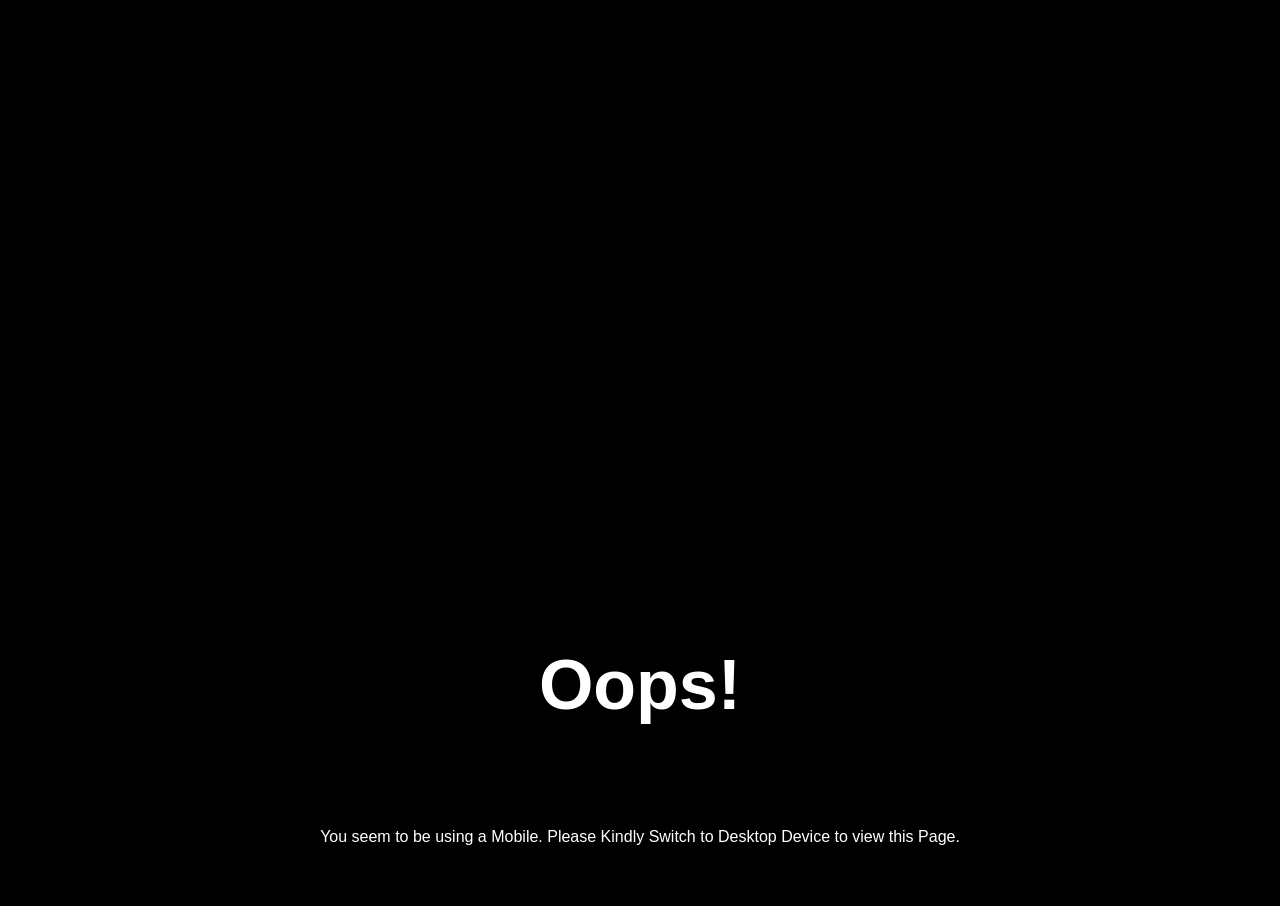
<file: index.html>
<!DOCTYPE html>
<html lang="en">

<head>
    <meta charset="UTF-8">
    <meta http-equiv="X-UA-Compatible" content="IE=edge">
    <meta name="viewport" content="width=device-width, initial-scale=1.0">
    <title>Squid Game Landing Page</title>
    <link rel="stylesheet" href="style.css">
    <link rel="shortcut icon" href="./img/favicon.jpg" type="image/x-icon">
    <link href='https://unpkg.com/boxicons@2.1.1/css/boxicons.min.css' rel='stylesheet'>
</head>

<body onresize="redirect404()">
    <div class="container">
        <nav>
            <img src="./img/allshapes.png" alt="allshapes">
            
            <!-- <a href="index.html"><img  class="squidgamelogo"  src="./img/logo.png" alt="squid-game-font" border="0"></a> -->
    
        </nav>

        <div class="leftsec" >
            <h1 >Squid Game</h1>
            <div style="background-color: transparent;" >
                <img  src="./img/trisqua.svg" alt="" >
                <p>
                    Once you start the game, there's no turning back. The winner is alone, the loseronly faces death.
                </p>
            </div>
        </div>


        <div class="middle-sec">
            <img src="./img/maiddlesec.png" alt="Gunman"  style="width: 80%;height: auto;" data-speed="2" class="move">
            <img src="./img/mainguy.png" style="position: absolute;right: 0;margin-top: 20rem;"data-speed="-2" class="move">

        </div>

        <div class="rightsec" >
            <img src="./img/workes.png" alt="workers"
            style="margin-bottom: 15rem;position: absolute;"
            >

            <div class="shapesgame" >
                <div style="
                width: 70px;
                  height: 70px;
                  clip-path: polygon(0 0, 100% 0%, 100% 100%, 0% 100%);
                  background: #FD4388;">

            </div>
            <div style="  width: 70px;
                        height: 70px;
                clip-path: circle(50% at 50% 50%);
                background: #FD4388;
                border-radius: 50%">
                </div>
                <div style=" 
                
                width: 50px;
                height: 50px;
                background-color: #fff;
                transform: rotate(90deg);
                clip-path: polygon(50% 0%, 0% 100%, 100% 100%);
                ">
                </div>
                
            </div>
            <li><a  class="effect-one ">Start New Game</a></li>

        </div>

        <footer>
            <ul>
                <a class="effect-one" >About</a>
                <a class="effect-one" >Trailer</a>
                <a class="effect-one" >Games</a>
                <a class="effect-one" >Actors</a>
            </ul>
            <p class="effect-one" >
                Start New Game<i class='bx bx-play'></i>
            </p>

            <ul>
                <a class="effect-one"  >Season1</a>
                <a class="effect-one" >2021</a>
                <a  class="effect-one" style="color: #229794;"><i class='bx bxs-star' style="color: #229794;"></i>9.8</a>
            </ul>


        </footer>
    </div>
    
    
   <script defer >
       document.addEventListener('mousemove', move);
function move(e){
    this.querySelectorAll('.move').forEach(layer =>{
        const speed = layer.getAttribute('data-speed')

        const x = (window.innerWidth - e.pageX*speed)/120
        const y = (window.innerHeight - e.pageY*speed)/120

        layer.style.transform = `translateX(${x}px) translateY(${y}px)`
    })
}
            
const isMobile = window.matchMedia("only screen and (max-width: 900px)").matches;
function redirect404() {
    
    if (window.innerWidth<=900) {
      window.location.replace("./404page/404.html")

    }
}
redirect404();
window.addEventListener( 'resize', redirect404, false );
   
</script>
</body>

</html>
</file>
<file: style.css>
*{
    box-sizing: border-box;
    padding: 0;
    margin: 0;
    background-color: black;
    color: white;
    font-family: -apple-system, BlinkMacSystemFont, 'Segoe UI', Roboto, Oxygen, Ubuntu, Cantarell, 'Open Sans', 'Helvetica Neue', sans-serif;
}

body{background-color: transparent;
    overflow: hidden;
}

a{
    list-style-type: none;
    background-color: transparent;
    cursor: pointer;
}
p{
    background-color: transparent;
    cursor: pointer;
}
i{
    background-color: transparent;
}

li{
    list-style-type: none;
}

img{
    background-color: transparent;
}


nav{
    position: absolute;
    top: 0%;
    background-color: transparent;
         padding-left: 2rem;
         padding-top: 2rem;
    width: 100vw;
    height:5vw;
    display: flex;
    justify-content: flex-start;
    align-items: center;
    z-index: 1;
    

}

nav img{
   width: auto;
   height: 30px;
}

.squidgamelogo{
    width: 130px;
    height: auto;
    margin-top: 1rem;
}

.leftsec{
    background: transparent;
    position:absolute;
    color: white;
    top: 27%;
    width: 25%;
    height: auto;
    left: 4%;
    z-index: 1;
}
.leftsec h1{
    font-weight: 500;
    margin-bottom: 0.7rem;
    margin-left:2.5rem;
    background: #FD4388;
    background: -webkit-linear-gradient(to right, #FD4388 11%, #FFFFFF 70%);
    background: -moz-linear-gradient(to right, #FD4388 11%, #FFFFFF 70%);
    background: linear-gradient(to right, #FD4388 11%, #FFFFFF 70%);
    -webkit-background-clip: text;
    -webkit-text-fill-color: transparent;
}
.leftsec div{
    display:flex;
    align-items: center;
    justify-content: space-evenly;
}

.leftsec div img{
    width: 100px;
    height: auto;
}

.middle-sec{
    background: transparent;
    display: inline-grid;
    place-items: center;
position: absolute;
bottom: 0%;
left: 50%;
transform: translate(-55%,1%);
width: 50%;
cursor: pointer;
}

.rightsec{
    background: transparent;
    position:absolute;
    top: 35%;
    width: 20%;
    height: 42%;
    right: 5%;
    z-index: 1;  
    border: 5px solid #FD4388;
    display: inline-grid;
    place-items: center;
 
}

.shapesgame{
margin-top: 5rem;
display: flex; position: absolute;
justify-content: space-around;
align-items: center;
background-color: transparent;
}

.rightsec li{
    margin-top: 4.6rem;
    margin-right: 2.6rem;
    z-index: 1;
    background-color: transparent;
}

footer{
    background: rgba(0, 0, 0, 0);
/* background: linear-gradient(90deg, rgba(55,14,21,1) 0%, rgba(18,15,14,1) 50%, rgba(46,13,25,1) 100%); */
    position: absolute;
   bottom: 0%;
    width: 100vw;
    height:5vw;
    display: flex;
    justify-content: space-around;
    align-items: center;
}

footer ul{
    display:flex;
    justify-content: space-between;
    align-items: center;
    width: 20%;
    background-color: transparent;

}
 


/* HOVER EFFECT */

/* effect-shine */
  
  .effect1:hover {
    left: 0;
    bottom: 0;
    transform: scaleX(1.2) !important;
    transition: ease-in-out;
  }
/*   
  .effect1:after:hover {
    transform: scaleX(1) !important;
  } */

  .effect-one {
    position: relative;
  }
  .effect-one:before {
    content: "";
    position: absolute;
    width: 100%;
    height: 2px;
    bottom: 0;
    margin: -5px 0;
    background-color: #229794;
    visibility: hidden;
    transform: scaleX(0);
    transition: all 0.4s ease-in-out 0s;
  }
  .effect-one:hover:before {
    visibility: visible;
    transform: scaleX(1);
  }
</file>
